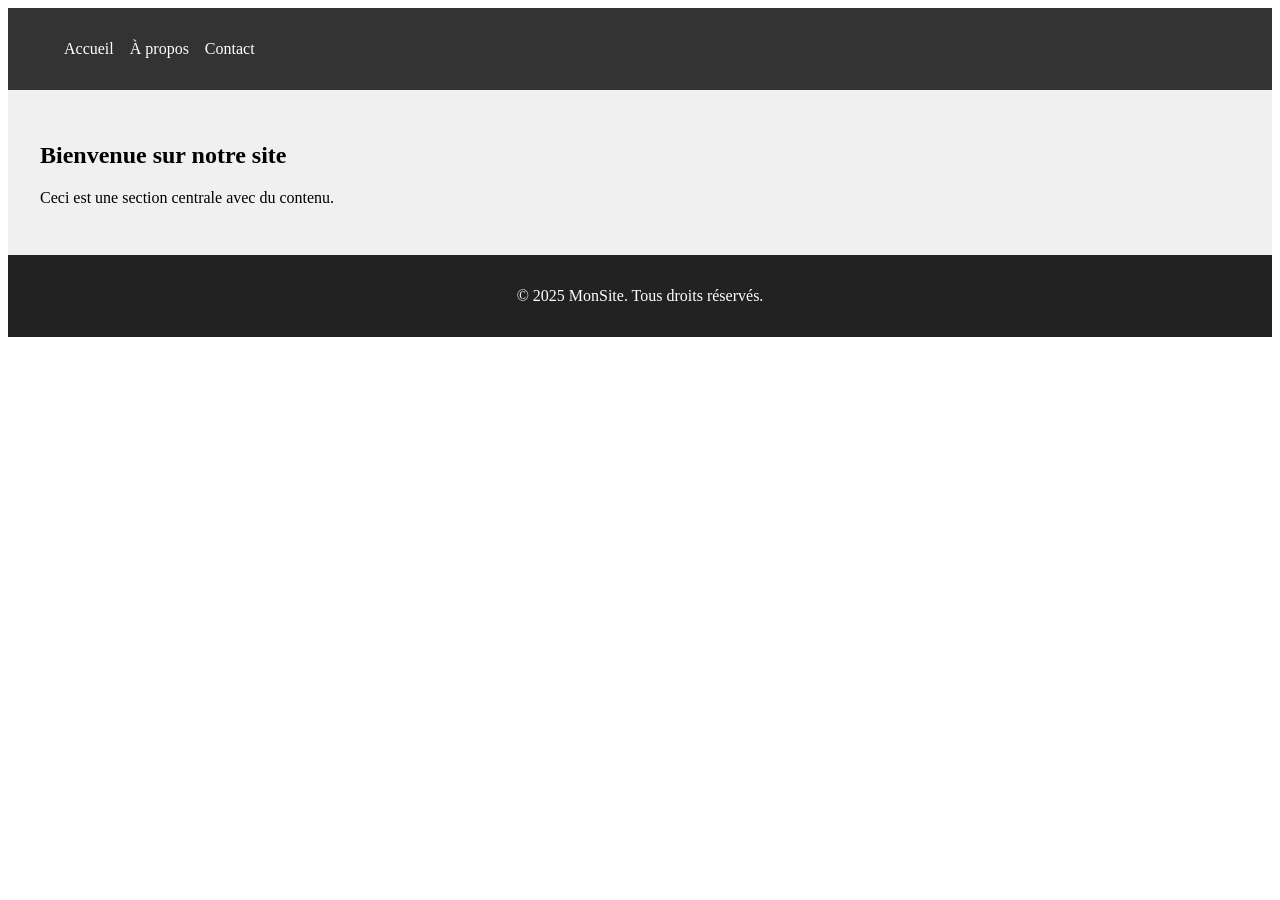
<file: index.html>
<!-- index.html -->
<!DOCTYPE html>
<html lang="fr">
<head>
  <meta charset="UTF-8" />
  <meta name="viewport" content="width=device-width, initial-scale=1.0" />
  <title>Site HTML CSS Collaboratif</title>
  <link rel="stylesheet" href="styles.css" />
  <link rel="stylesheet" href="navbar.css" />
  <link rel="stylesheet" href="section.css" />
  <link rel="stylesheet" href="footer.css" />
</head>
<body>
  
    <nav class="navbar">
        <ul>
            <li><a href="#">Accueil</a></li>
            <li><a href="#">À propos</a></li>
            <li><a href="#">Contact</a></li>
        </ul>
    </nav>

    <section class="content">
        <h1>Bienvenue sur notre site</h1>
        <p>Ceci est une section centrale avec du contenu.</p>
    </section>

    <footer class="site-footer">
        <p>© 2025 MonSite. Tous droits réservés.</p>
    </footer>

</body>
</html>
</file>
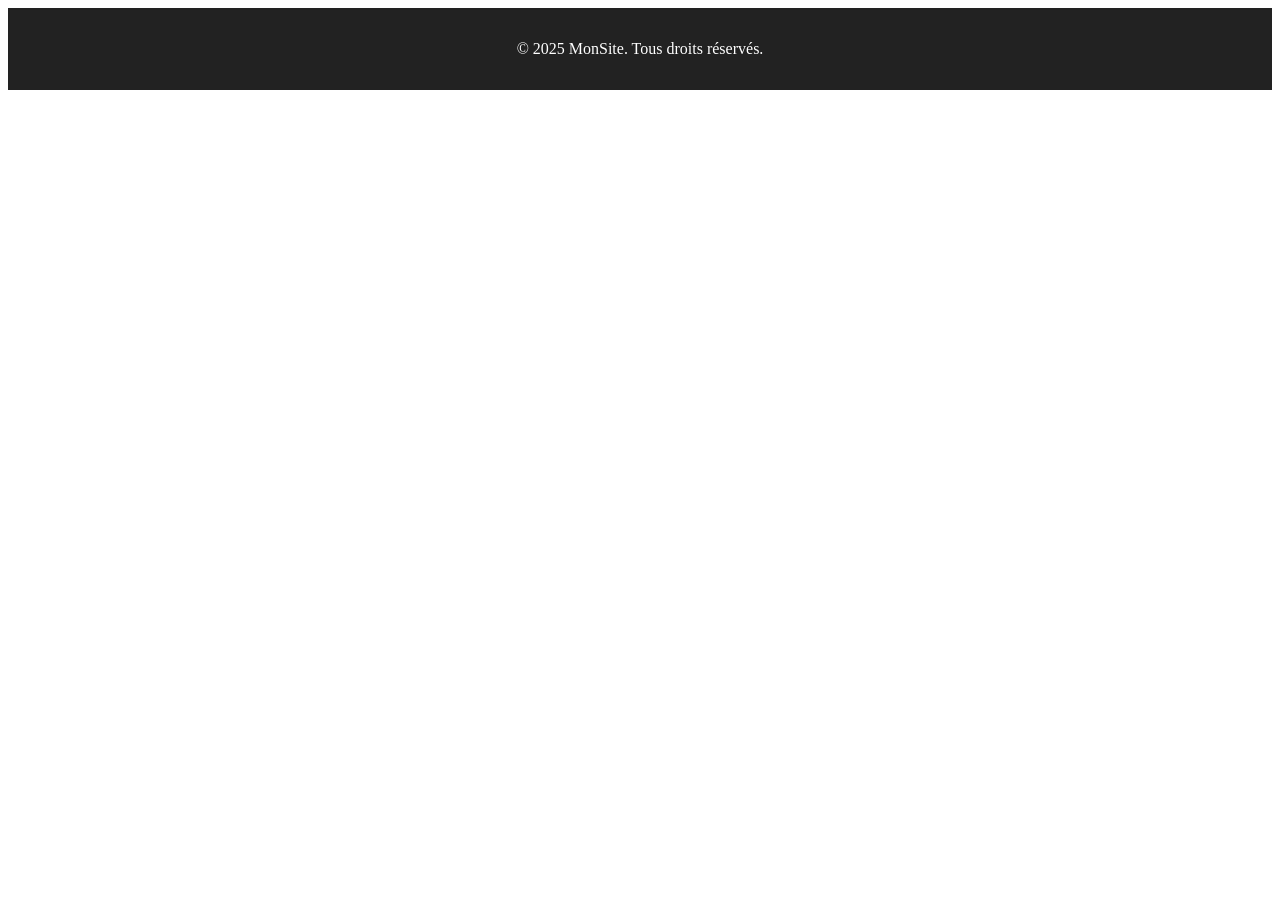
<file: footer.html>
<!DOCTYPE html>
<html lang="en">

<head>
    <meta charset="UTF-8">
    <meta name="viewport" content="width=device-width, initial-scale=1.0">
    <link rel="stylesheet" href="footer.css">
    <title>Document</title>
</head>

<body>
    <footer class="site-footer">
        <p>© 2025 MonSite. Tous droits réservés.</p>
    </footer>

</body>

</html>
</file>
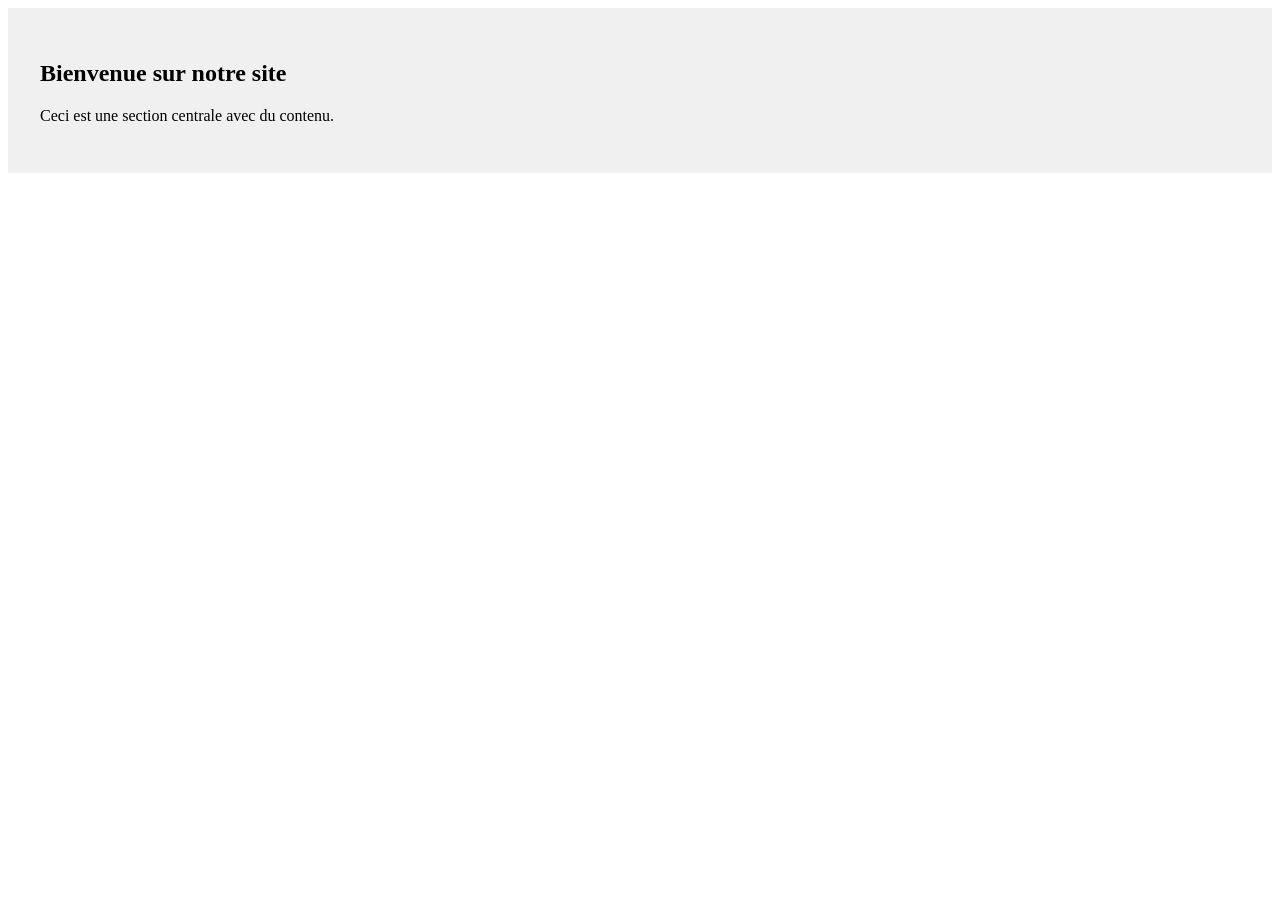
<file: section.html>
<!DOCTYPE html>
<html lang="en">

<head>
    <meta charset="UTF-8">
    <meta name="viewport" content="width=device-width, initial-scale=1.0">
    <link rel="stylesheet" href="section.css">
    <title>Document</title>
</head>

<body>
    <section class="content">
        <h1>Bienvenue sur notre site</h1>
        <p>Ceci est une section centrale avec du contenu.</p>
    </section>
</body>

</html>
</file>
<file: styles.css>

</file>
<file: navbar.css>
.navbar {
  background-color: #333;
  padding: 1em;
}
.navbar ul {
  list-style: none;
  display: flex;
  gap: 1em;
}
.navbar a {
  color: white;
  text-decoration: none;
}
</file>
<file: section.css>
.content {
  padding: 2em;
  background-color: #f0f0f0;
}
</file>
<file: footer.css>
.site-footer {
  background-color: #222;
  color: #fff;
  text-align: center;
  padding: 1em;
}
</file>
